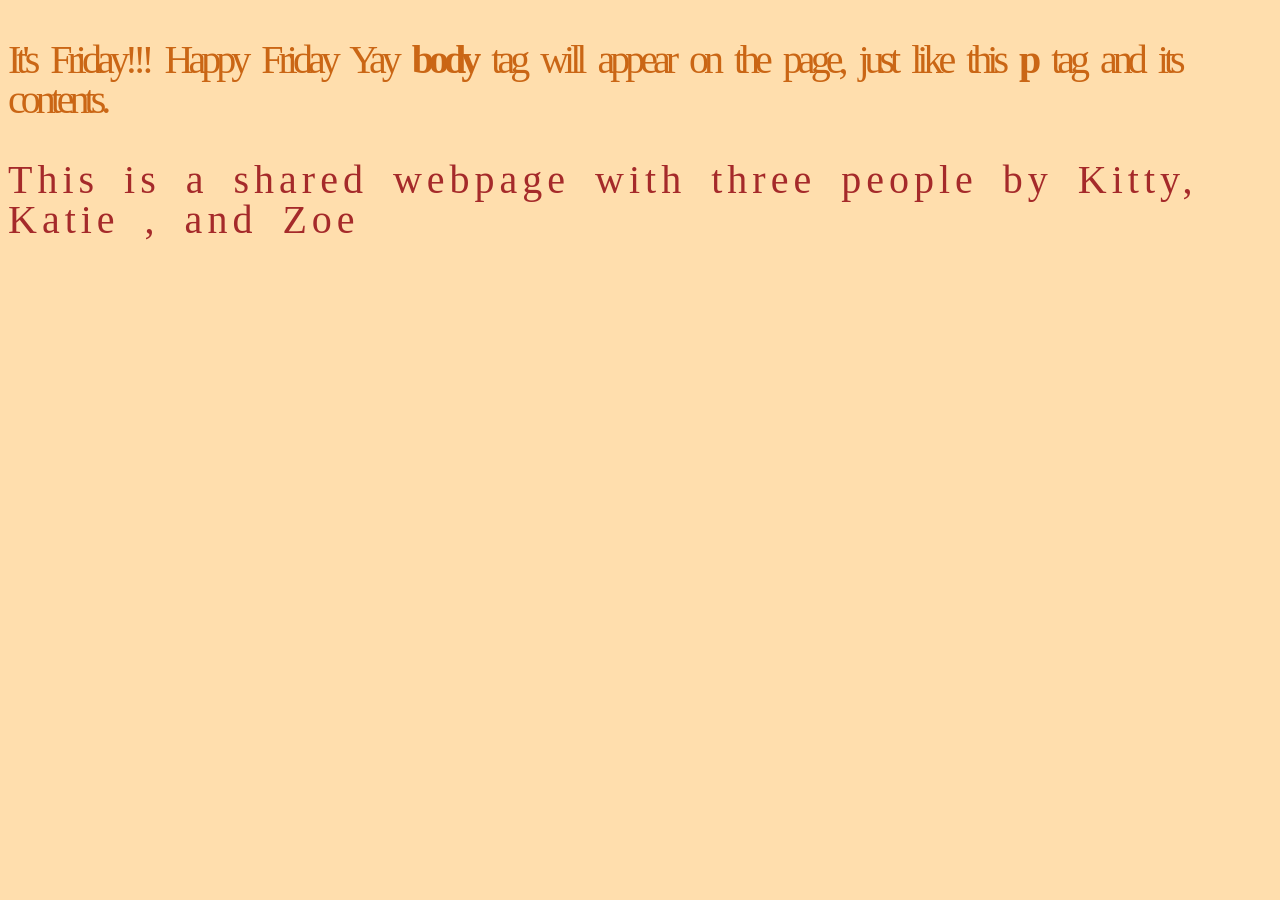
<file: index.html>
<!doctype html>
<html>
<link rel="stylesheet" href="main.css">
  <head>
    <title>This is a simple webpage,yeah~</title>
  </head>
  <body>
    <p>It's Friday!!! Happy Friday Yay <strong>body</strong> tag will appear on the page, just like this <strong>p</strong> tag and its contents.</p>
  
    <p class="second"> This is a shared webpage with three people by Kitty, Katie , and Zoe</p>

  </body> 

</html>
</file>
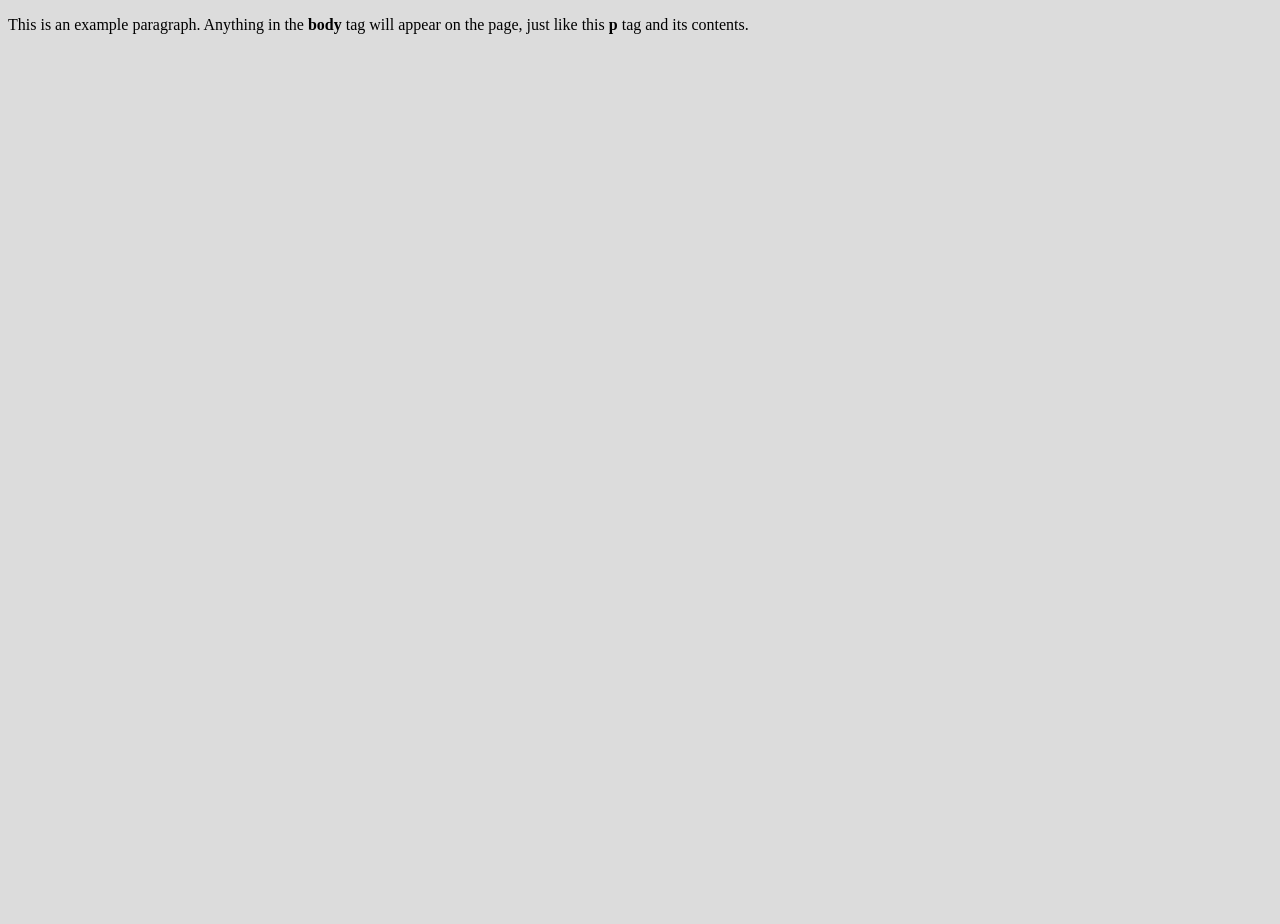
<file: week-4/index.html>
<!doctype html>
<html>
  <head>
    <title>This is the title of the webpage!</title>
    <link rel='stylesheet' href='style.css'>
  </head>
  <body>
    <p>This is an example paragraph. Anything in the <strong>body</strong> tag will appear on the page, just like this <strong>p</strong> tag and its contents.</p>
  </body>
</html>
</file>
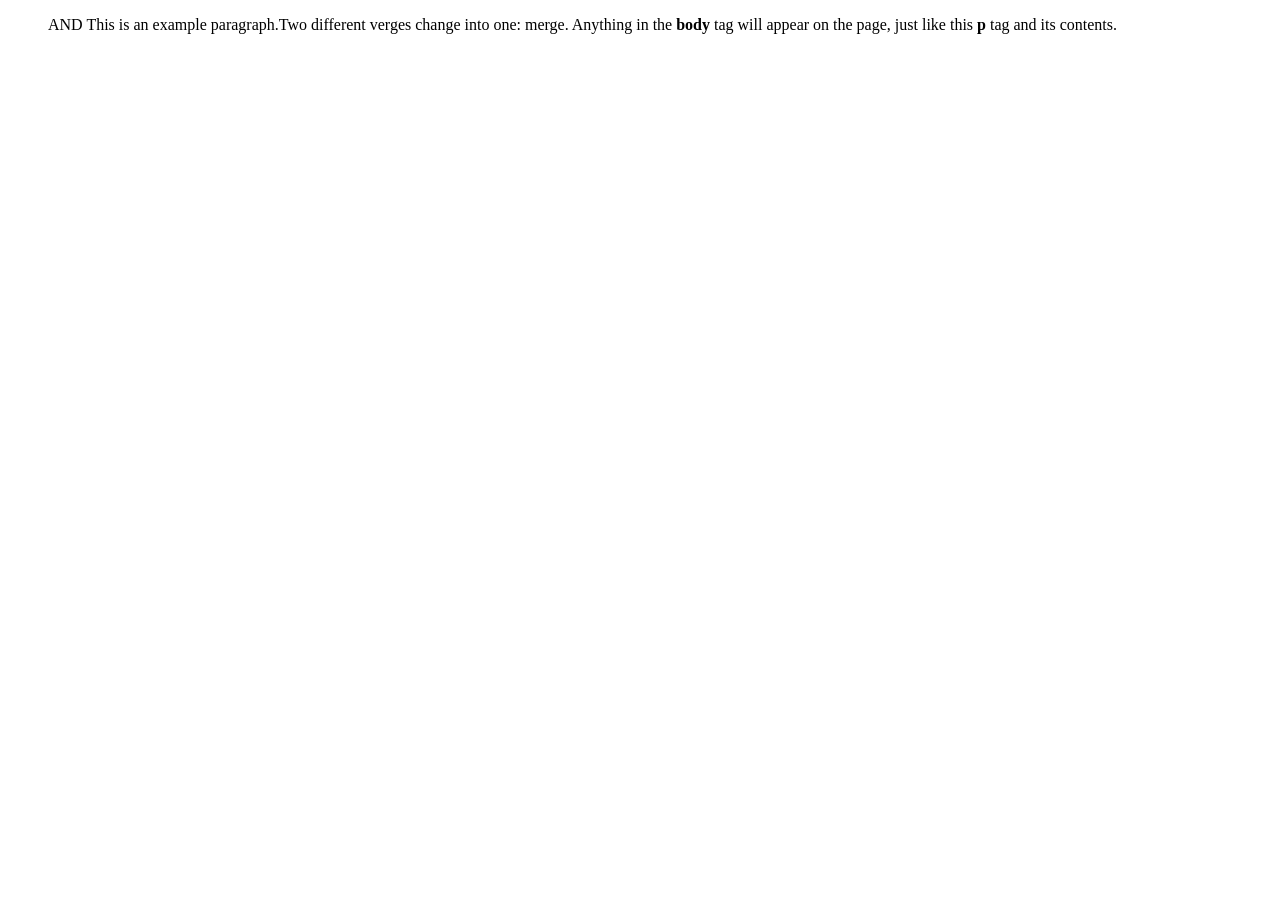
<file: format.html>
<!doctype html>
<html>
  <head>
    <title>This is a simple webpage,yeah~</title>
  </head>
  <body>
    <ul>
    <p>AND This is an example paragraph.Two different verges change into one: merge. Anything in the <strong>body</strong> tag will appear on the page, just like this <strong>p</strong> tag and its contents.</p>
 </ul>
  </body>
</html>
</file>
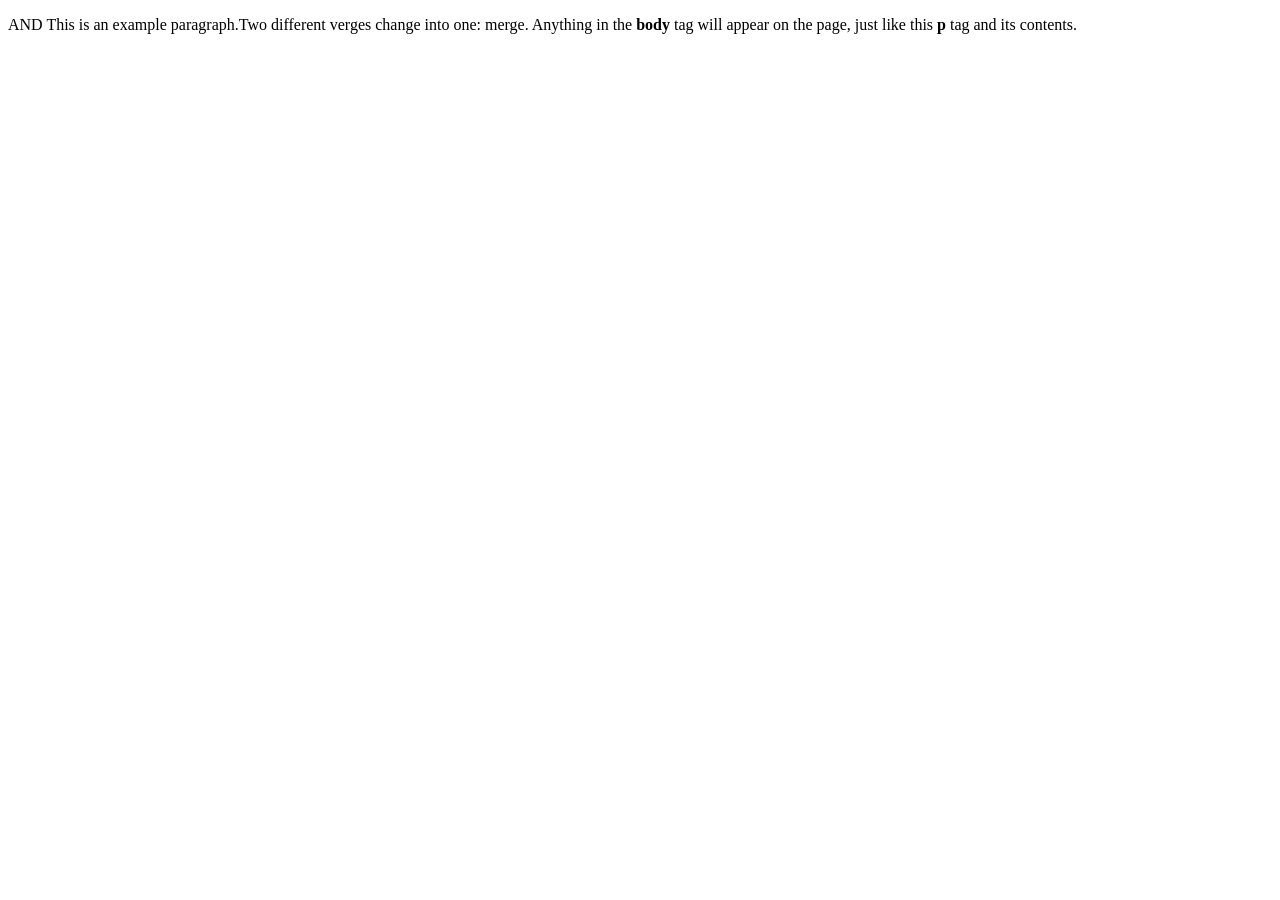
<file: how.html>
<!doctype html>
<html>
  <head>
    <title>This is a simple webpage,yeah~</title>
  </head>
  <body>
    <p>AND This is an example paragraph.Two different verges change into one: merge. Anything in the <strong>body</strong> tag will appear on the page, just like this <strong>p</strong> tag and its contents.</p>
  </body>
</html>
</file>
<file: main.css>
body {
     background-color: navajowhite;
     font-size: 40px; 
     color: rgb(202, 102, 21);
     letter-spacing: -5px;
  font-family:'Segoe UI', Geneva; 
     line-height: 1;
     word-spacing: 0.25em; 
}

.second{
   color:brown;
   letter-spacing: 5px;
}
</file>
<file: week-4/style.css>
body {
  background-color: gainsboro;
  min-height: 100vh;
}
</file>
